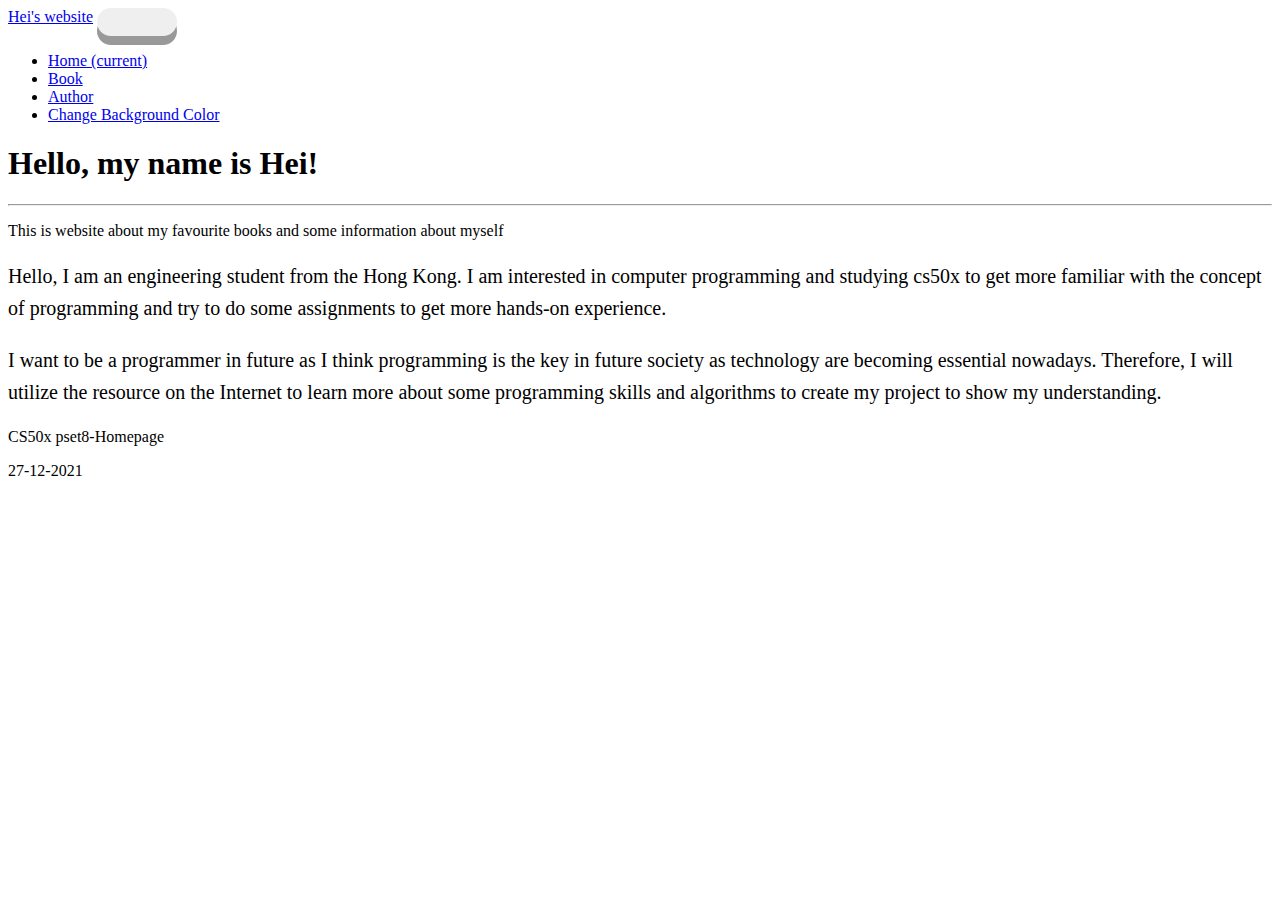
<file: index.html>
<!DOCTYPE html>

<html lang="en">
    <head>
        <link rel="stylesheet" href="https://cdn.jsdelivr.net/npm/bootstrap@4.5.3/dist/css/bootstrap.min.css" integrity="sha384-TX8t27EcRE3e/ihU7zmQxVncDAy5uIKz4rEkgIXeMed4M0jlfIDPvg6uqKI2xXr2" crossorigin="anonymous">
        <script src="https://code.jquery.com/jquery-3.5.1.slim.min.js" integrity="sha384-DfXdz2htPH0lsSSs5nCTpuj/zy4C+OGpamoFVy38MVBnE+IbbVYUew+OrCXaRkfj" crossorigin="anonymous"></script>
<script src="https://cdn.jsdelivr.net/npm/bootstrap@4.5.3/dist/js/bootstrap.bundle.min.js" integrity="sha384-ho+j7jyWK8fNQe+A12Hb8AhRq26LrZ/JpcUGGOn+Y7RsweNrtN/tE3MoK7ZeZDyx" crossorigin="anonymous"></script>
        <link href="styles.css" rel="stylesheet">
        <title>My Webpage</title>
    </head>
    <body>
        <!-- Navigation Bar from Bootstrap-->
        <nav class="navbar navbar-expand-lg navbar-dark bg-dark">
            <a class="navbar-brand" href="#">Hei's website</a>
            <button class="navbar-toggler" type="button" data-toggle="collapse" data-target="#navbarText" aria-controls="navbarText" aria-expanded="false" aria-label="Toggle navigation">
                <span class="navbar-toggler-icon"></span>
            </button>

            <div class="collapse navbar-collapse" id="navbarText">
                <ul class="navbar-nav mr-auto">
                <li class="nav-item active">
                    <a class="nav-link" href="index.html">Home <span class="sr-only">(current)</span></a>
                </li>

                <li class="nav-item">
                    <a class="nav-link" href="book.html">Book</a>
                </li>

                <li class="nav-item">
                    <a class="nav-link" href="author.html">Author</a>
                </li>

                <li class="nav-item">
                    <a class="nav-link" href="changecolor.html">Change Background Color</a>
                </li>
            </div>
        </nav>

        <!-- Jumbotron from Bootstrap to show about some info about my website-->
        <div class="jumbotron">
          <h1 class="display-3">Hello, my name is Hei!</h1>
          <hr class="my-4">
          <p class="lead">This is website about my favourite books and some information about myself</p>
        </div>

        <article>
            <p class="paragrpah">Hello, I am an engineering student from the Hong Kong.
            I am interested in computer programming and studying cs50x to get more familiar with the concept of programming and try to do some assignments to get more hands-on experience.</h5></p>
            <p class="paragrpah">I want to be a programmer in future as I think programming is the key in future society as technology are becoming essential nowadays.
            Therefore, I will utilize the resource on the Internet to learn more about some programming skills and algorithms to create my project to show my understanding.</p>
        </article>
        <!-- Footer for the homepage -->
        <footer class="footer p-3 mb-2 bg-dark text-white">
            <div></div>
                <p>CS50x pset8-Homepage</p>
                <p>27-12-2021</p>
            </div>
        </footer>
    </body>
</html>
</file>
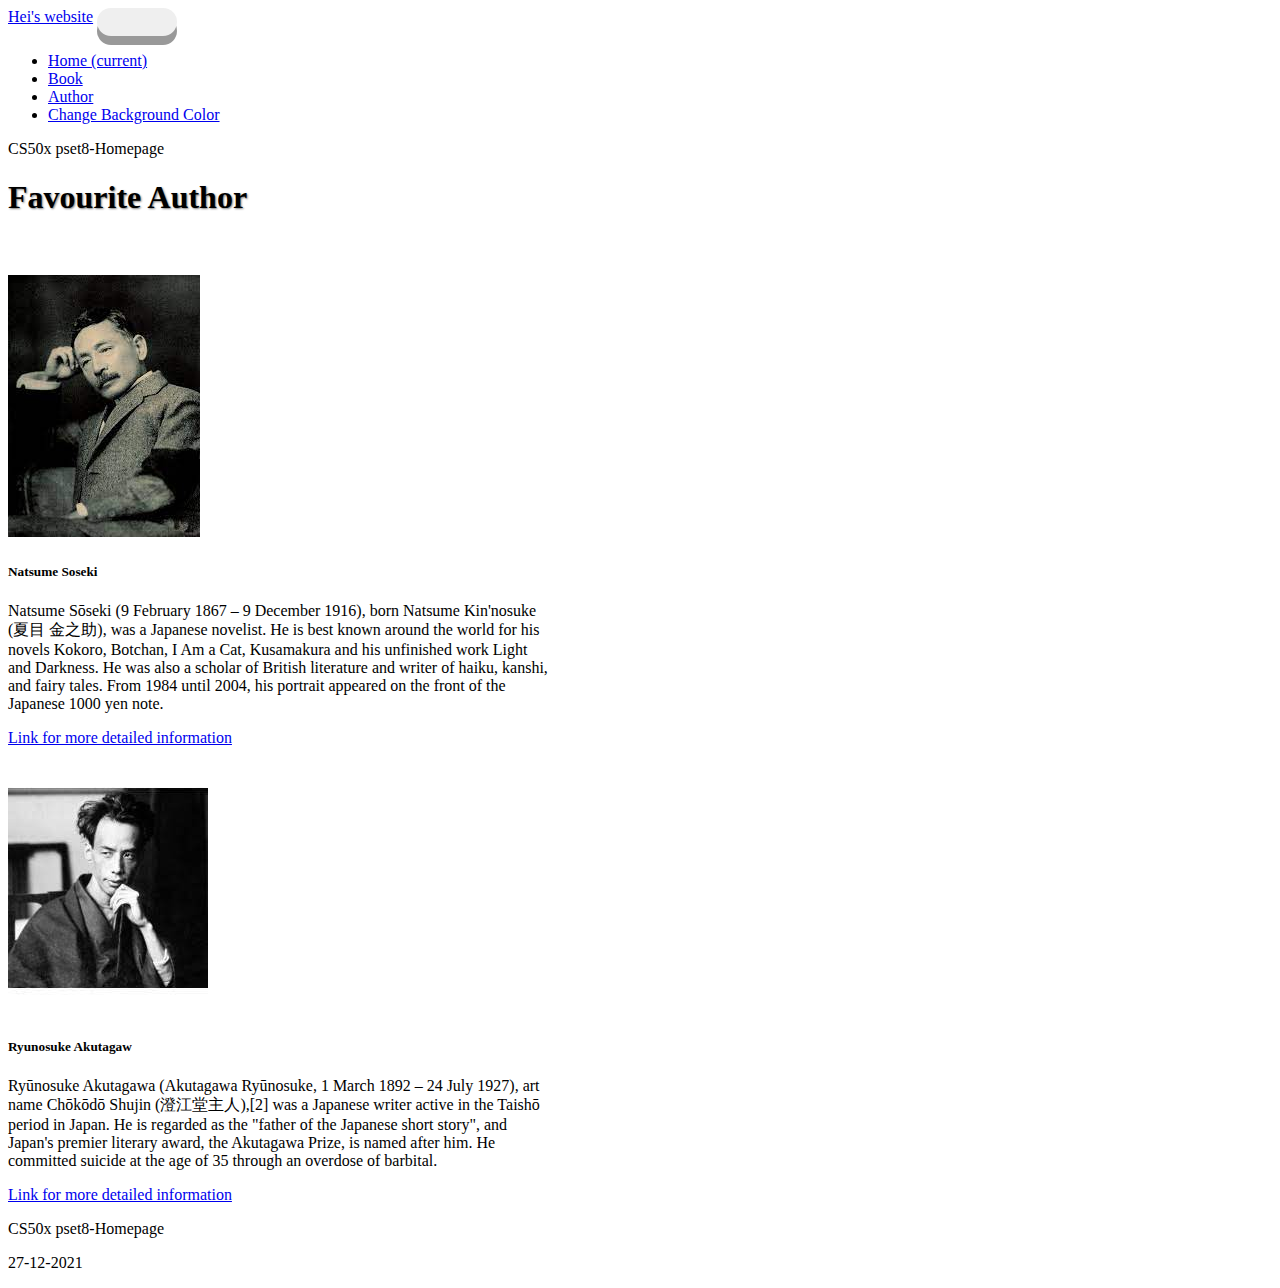
<file: author.html>
<!DOCTYPE html>

<html lang="en">
    <head>
        <link rel="stylesheet" href="https://cdn.jsdelivr.net/npm/bootstrap@4.5.3/dist/css/bootstrap.min.css" integrity="sha384-TX8t27EcRE3e/ihU7zmQxVncDAy5uIKz4rEkgIXeMed4M0jlfIDPvg6uqKI2xXr2" crossorigin="anonymous">
        <script src="https://code.jquery.com/jquery-3.5.1.slim.min.js" integrity="sha384-DfXdz2htPH0lsSSs5nCTpuj/zy4C+OGpamoFVy38MVBnE+IbbVYUew+OrCXaRkfj" crossorigin="anonymous"></script>
<script src="https://cdn.jsdelivr.net/npm/bootstrap@4.5.3/dist/js/bootstrap.bundle.min.js" integrity="sha384-ho+j7jyWK8fNQe+A12Hb8AhRq26LrZ/JpcUGGOn+Y7RsweNrtN/tE3MoK7ZeZDyx" crossorigin="anonymous"></script>
        <link href="styles.css" rel="stylesheet">
        <title>My Webpage</title>
    </head>
    <body>
        <!-- Navigation Bar from Bootstrap-->
        <nav class="navbar navbar-expand-lg navbar-dark bg-dark">
            <a class="navbar-brand" href="#">Hei's website</a>
            <button class="navbar-toggler" type="button" data-toggle="collapse" data-target="#navbarText" aria-controls="navbarText" aria-expanded="false" aria-label="Toggle navigation">
                <span class="navbar-toggler-icon"></span>
            </button>

            <div class="collapse navbar-collapse" id="navbarText">
                <ul class="navbar-nav mr-auto">
                <li class="nav-item">
                    <a class="nav-link" href="index.html">Home <span class="sr-only">(current)</span></a>
                </li>

                <li class="nav-item">
                    <a class="nav-link" href="book.html">Book</a>
                </li>

                <li class="nav-item active">
                    <a class="nav-link" href="author.html">Author</a>
                </li>

                <li class="nav-item">
                    <a class="nav-link" href="changecolor.html">Change Background Color</a>
                </li>
                </ul>
                <span class="navbar-text">
                    CS50x pset8-Homepage
                </span>
            </div>
        </nav>

        <header class="jumbotron header_jumbotron">
                <h1>Favourite Author</h1>
        </header>

        <p></p>
        <!-- Card Container from Bootstrap for showing author information (reference: Wikipedia) -->
        <div class="card mb-3" style="max-width: 540px;">
            <div class="row no-gutters">
                <div class="col-md-4">
                    <img src="Natsume.jpg" class="card-img" alt="author: Natsume Soseki">
                </div>
                <div class="col-md-8">
                    <div class="card-body">
                        <h5 class="card-title">Natsume Soseki</h5>
                        <p class="card-text">Natsume Sōseki (9 February 1867 – 9 December 1916), born Natsume Kin'nosuke (夏目 金之助), was a Japanese novelist. He is best known around the world for his novels Kokoro, Botchan, I Am a Cat, Kusamakura and his unfinished work Light and Darkness. He was also a scholar of British literature and writer of haiku, kanshi, and fairy tales. From 1984 until 2004, his portrait appeared on the front of the Japanese 1000 yen note.</p>
                        <a class="btn btn-primary" href="https://en.wikipedia.org/wiki/Natsume_S%C5%8Dseki" role="button">Link for more detailed information</a>
                    </div>
                </div>
            </div>
        </div>

        <p></p>
        <div class="card mb-3" style="max-width: 540px;">
            <div class="row no-gutters">
                <div class="col-md-4">
                    <img src="Ryunosuke.jpg" class="card-img" alt="author: Natsume Soseki">
                </div>
                <div class="col-md-8">
                    <div class="card-body">
                        <h5 class="card-title">Ryunosuke Akutagaw</h5>
                        <p class="card-text">Ryūnosuke Akutagawa (Akutagawa Ryūnosuke, 1 March 1892 – 24 July 1927), art name Chōkōdō Shujin (澄江堂主人),[2] was a Japanese writer active in the Taishō period in Japan. He is regarded as the "father of the Japanese short story", and Japan's premier literary award, the Akutagawa Prize, is named after him. He committed suicide at the age of 35 through an overdose of barbital.</p>
                        <a class="btn btn-primary" href="https://en.wikipedia.org/wiki/Natsume_S%C5%8Dseki" role="button">Link for more detailed information</a>
                    </div>
                </div>
            </div>
        </div>

        <!-- Footer for the homepage -->
        <footer class="footer p-3 mb-2 bg-dark text-white">
            <div>
                <p>CS50x pset8-Homepage</p>
                <p>27-12-2021</p>
            </div>
        </footer>
    </body>
</html>
</file>
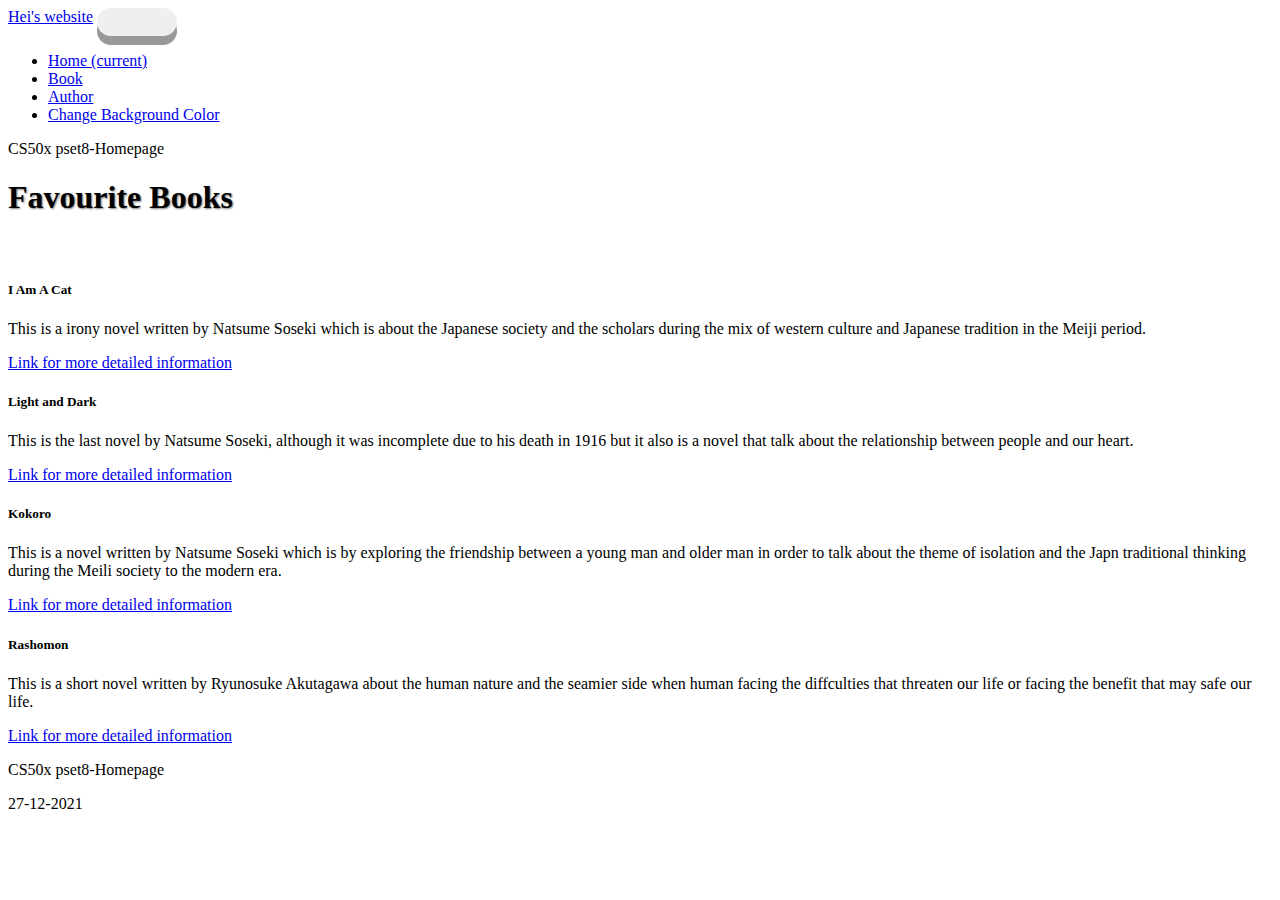
<file: book.html>
<!DOCTYPE html>

<html lang="en">
    <head>
        <link rel="stylesheet" href="https://cdn.jsdelivr.net/npm/bootstrap@4.5.3/dist/css/bootstrap.min.css" integrity="sha384-TX8t27EcRE3e/ihU7zmQxVncDAy5uIKz4rEkgIXeMed4M0jlfIDPvg6uqKI2xXr2" crossorigin="anonymous">
        <script src="https://code.jquery.com/jquery-3.5.1.slim.min.js" integrity="sha384-DfXdz2htPH0lsSSs5nCTpuj/zy4C+OGpamoFVy38MVBnE+IbbVYUew+OrCXaRkfj" crossorigin="anonymous"></script>
<script src="https://cdn.jsdelivr.net/npm/bootstrap@4.5.3/dist/js/bootstrap.bundle.min.js" integrity="sha384-ho+j7jyWK8fNQe+A12Hb8AhRq26LrZ/JpcUGGOn+Y7RsweNrtN/tE3MoK7ZeZDyx" crossorigin="anonymous"></script>
        <link href="styles.css" rel="stylesheet">
        <title>My Webpage</title>
    </head>
    <body>
        <!-- Navigation Bar from Bootstrap-->
        <nav class="navbar navbar-expand-lg navbar-dark bg-dark">
            <a class="navbar-brand" href="#">Hei's website</a>
            <button class="navbar-toggler" type="button" data-toggle="collapse" data-target="#navbarText" aria-controls="navbarText" aria-expanded="false" aria-label="Toggle navigation">
                <span class="navbar-toggler-icon"></span>
            </button>

            <div class="collapse navbar-collapse" id="navbarText">
                <ul class="navbar-nav mr-auto">
                <li class="nav-item">
                    <a class="nav-link" href="index.html">Home <span class="sr-only">(current)</span></a>
                </li>

                <li class="nav-item active">
                    <a class="nav-link" href="book.html">Book</a>
                </li>

                <li class="nav-item">
                    <a class="nav-link" href="author.html">Author</a>
                </li>

                <li class="nav-item">
                    <a class="nav-link" href="changecolor.html">Change Background Color</a>
                </li>
                </ul>
                <span class="navbar-text">
                    CS50x pset8-Homepage
                </span>
            </div>
        </nav>

        <header class="jumbotron header_jumbotron">
                <h1>Favourite Books</h1>
        </header>

        <!-- Card Container from Bootstrap for showing book information (reference: Wikipedia) -->
        <div class="row row-cols-1 row-cols-md-2">
            <div class="col mb-4">
                <div class="card">
                    <div class="card-body">
                        <h5 class="card-title">I Am A Cat</h5>
                        <p class="card-text">This is a irony novel written by Natsume Soseki which is about the Japanese society and the scholars during the mix of western culture and Japanese tradition in the Meiji period.</p>
                        <a class="btn btn-primary" href="https://en.wikipedia.org/wiki/I_Am_a_Cat" role="button">Link for more detailed information</a>
                    </div>
                </div>
            </div>

            <div class="col mb-4">
                <div class="card">
                    <div class="card-body">
                        <h5 class="card-title">Light and Dark</h5>
                        <p class="card-text">This is the last novel by Natsume Soseki, although it was incomplete due to his death in 1916 but it also is a novel that talk about the relationship between people and our heart.</p>
                        <a class="btn btn-primary" href="https://en.wikipedia.org/wiki/Light_and_Darkness_(novel)" role="button">Link for more detailed information</a>
                    </div>
                </div>
            </div>

            <div class="col mb-4">
                <div class="card">
                    <div class="card-body">
                        <h5 class="card-title">Kokoro</h5>
                        <p class="card-text">This is a novel written by Natsume Soseki which is by exploring the friendship between a young man and older man in order to talk about the theme of isolation and the Japn traditional thinking during the Meili society to the modern era.</p>
                        <a class="btn btn-primary" href="https://en.wikipedia.org/wiki/Kokoro" role="button">Link for more detailed information</a>
                    </div>
                </div>
            </div>

            <div class="col mb-4">
                <div class="card">
                    <div class="card-body">
                        <h5 class="card-title">Rashomon</h5>
                        <p class="card-text">This is a short novel written by Ryunosuke Akutagawa about the human nature and the seamier side when human facing the diffculties that threaten our life or facing the benefit that may safe our life.</p>
                        <a class="btn btn-primary" href="https://en.wikipedia.org/wiki/Rash%C5%8Dmon_(short_story)" role="button">Link for more detailed information</a>
                    </div>
                </div>
            </div>
        </div>

        <!-- Footer for the homepage -->
        <footer class="footer p-3 mb-2 bg-dark text-white">
            <div>
                <p>CS50x pset8-Homepage</p>
                <p>27-12-2021</p>
            </div>
        </footer>
    </body>
</html>
</file>
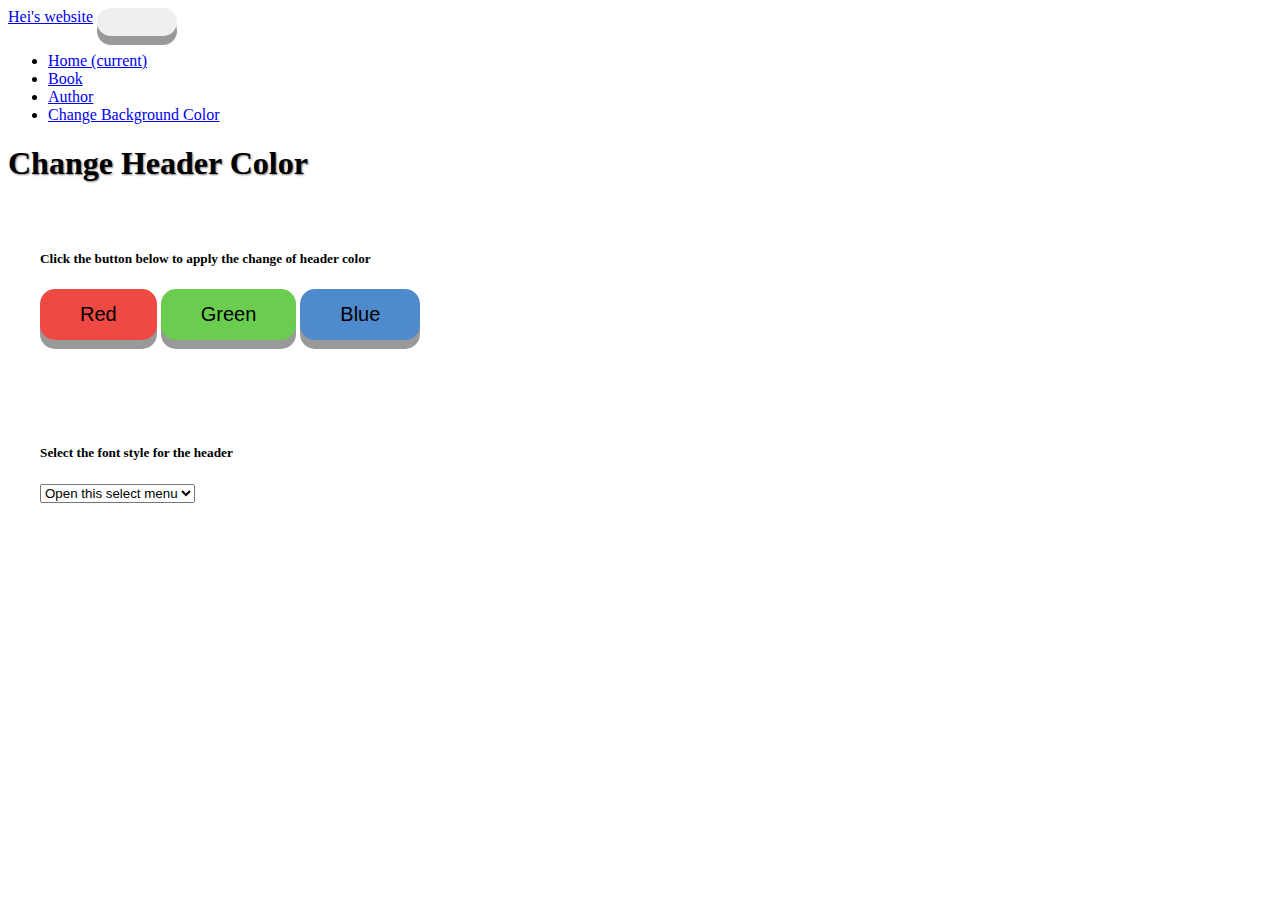
<file: changecolor.html>
<!DOCTYPE html>

<html lang="en">
    <head>
        <link rel="stylesheet" href="https://cdn.jsdelivr.net/npm/bootstrap@4.5.3/dist/css/bootstrap.min.css" integrity="sha384-TX8t27EcRE3e/ihU7zmQxVncDAy5uIKz4rEkgIXeMed4M0jlfIDPvg6uqKI2xXr2" crossorigin="anonymous">
        <script src="https://code.jquery.com/jquery-3.5.1.slim.min.js" integrity="sha384-DfXdz2htPH0lsSSs5nCTpuj/zy4C+OGpamoFVy38MVBnE+IbbVYUew+OrCXaRkfj" crossorigin="anonymous"></script>
<script src="https://cdn.jsdelivr.net/npm/bootstrap@4.5.3/dist/js/bootstrap.bundle.min.js" integrity="sha384-ho+j7jyWK8fNQe+A12Hb8AhRq26LrZ/JpcUGGOn+Y7RsweNrtN/tE3MoK7ZeZDyx" crossorigin="anonymous"></script>
        <link href="styles.css" rel="stylesheet">
        <script src="color.js"></script>
        <title>My Webpage</title>
    </head>
    <body>
        <!-- Navigation Bar from Bootstrap-->
        <nav class="navbar navbar-expand-lg navbar-dark bg-dark">
            <a class="navbar-brand" href="#">Hei's website</a>
            <button class="navbar-toggler" type="button" data-toggle="collapse" data-target="#navbarText" aria-controls="navbarText" aria-expanded="false" aria-label="Toggle navigation">
                <span class="navbar-toggler-icon"></span>
            </button>

            <div class="collapse navbar-collapse" id="navbarText">
                <ul class="navbar-nav mr-auto">
                <li class="nav-item">
                    <a class="nav-link" href="index.html">Home <span class="sr-only">(current)</span></a>
                </li>

                <li class="nav-item">
                    <a class="nav-link" href="book.html">Book</a>
                </li>

                <li class="nav-item">
                    <a class="nav-link" href="author.html">Author</a>
                </li>

                <li class="nav-item active">
                    <a class="nav-link" href="changecolor.html">Change Background Color</a>
                </li>
                </ul>
        </nav>

        <header class="jumbotron header_jumbotron" id="bg">
                <h1 id="message">Change Header Color</p></h1>
        </header>

        <div class="container">
            <div class="section">
                <p><h5>Click the button below to apply the change of header color</h5></p>
                <button onclick="ChangeRedColor();" style="background-color:#EF4943;">Red</button>
                <button onclick="ChangeGreenColor();" style="background-color:#6ACD4F;">Green</button>
                <button onclick="ChangeBlueColor();" style="background-color:#4F8ACD;">Blue</button>
            </div>

            <div class="section">
                <p></p>
                <p><h5>Select the font style for the header</h5></p>
                <select class="form-select form-select-sm" aria-label=".form-select-sm example" id="choice" onchange="selection()">
                    <option selected>Open this select menu</option>
                    <option value="1">Bold</option>
                    <option value="2">Italic</option>
                    <option value="3">Underline</option>
                </select>

            </div>
        </div>


    </body>
</html>
</file>
<file: styles.css>
.paragrpah
{
    line-height: 1.6;
    font-size: 20px;
}


.header_jumbotron
{
    height: 80px;
}

header
{
    text-shadow: 1px 1px 2px grey;
}

.section:hover
{
    background-color: #f5f5f5;
}

button
{
    font-size: 20px;
    padding: 14px 40px;
    text-align: center;
    text-decoration: none;
    outline:none;
    border: none;
    border-radius: 15px;
    box-shadow: 0 9px #999;
}

button:active
{
  background-color: #3e8e41;
  box-shadow: 0 5px #666;
  transform: translateY(4px);
}

.section {
    padding: 0.2rem 2rem 5rem 2rem;
}
</file>
